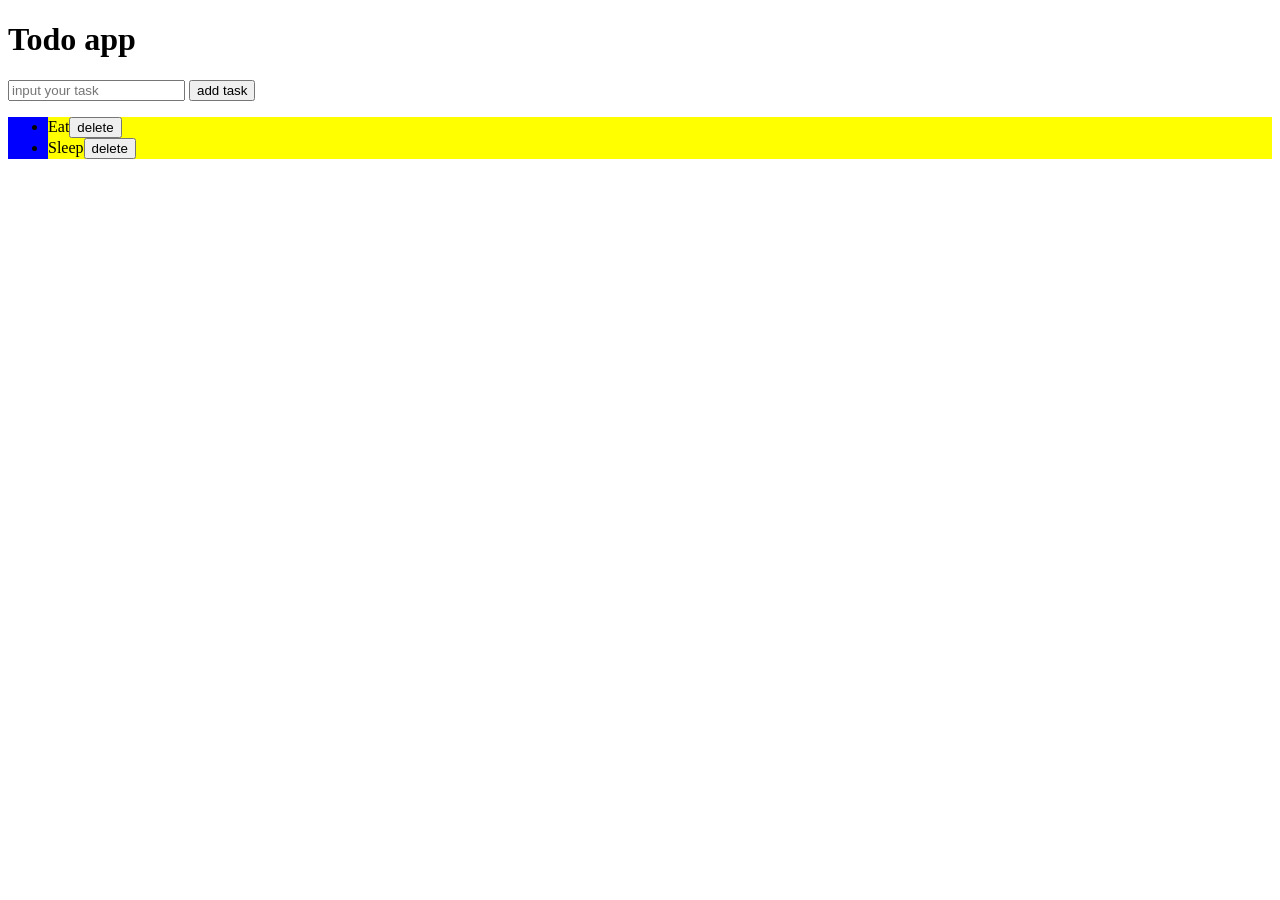
<file: miniProject.html>
<!DOCTYPE html>
<html lang="en">
<head>
    <meta charset="UTF-8">
    <meta name="viewport" content="width=device-width, initial-scale=1.0">
    <title>Document</title>
    <link rel="stylesheet" href="miniProject.css" />
</head>
<body>
<h1>Todo app</h1>
<input placeholder="input your task">
<button>add task</button>
<ul>
    <li>Eat<button class="delete">delete</button></li>
    <li>Sleep<button class="delete">delete</button></li>
</ul>
    <script src="miniProject.js"></script>
</body>
</html>
</file>
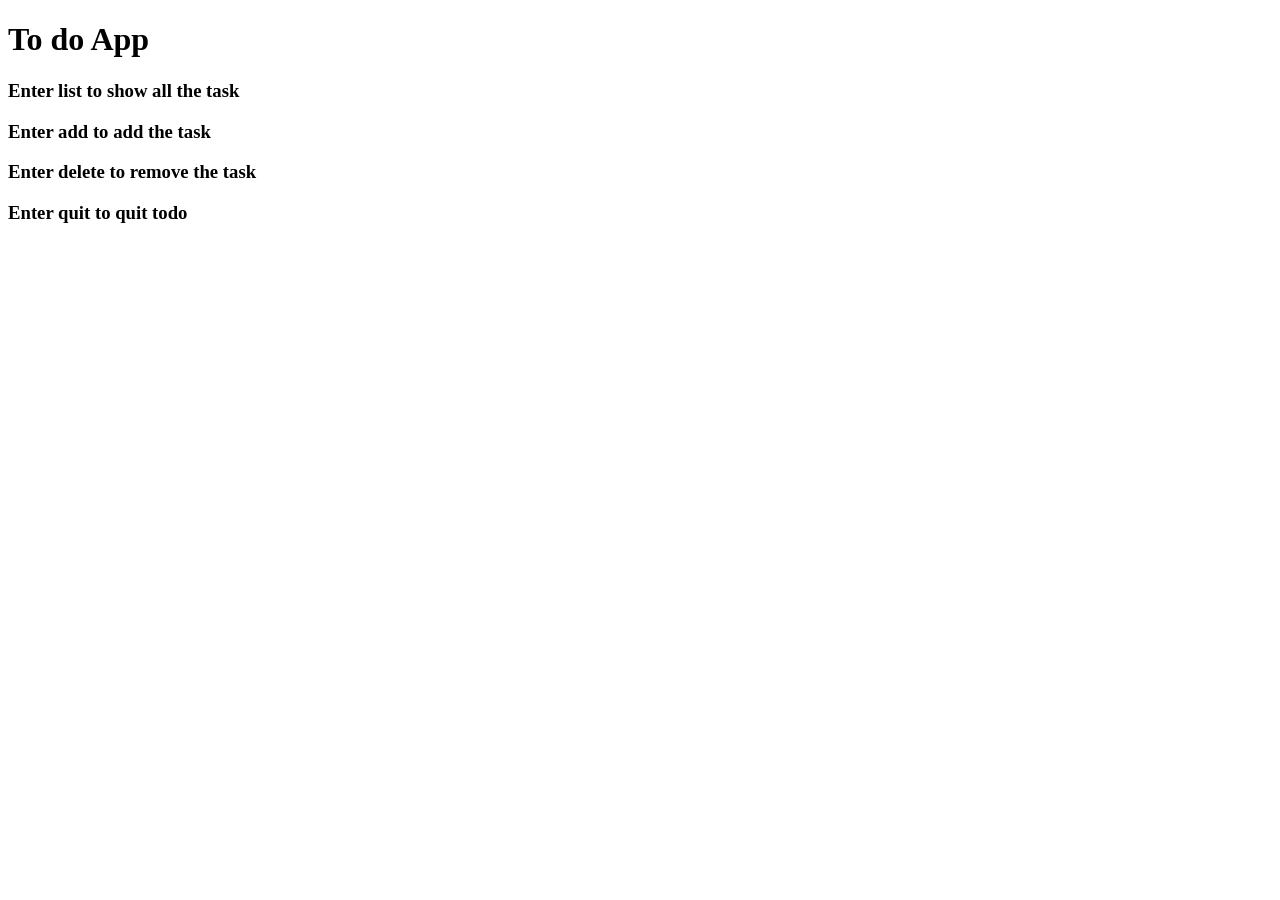
<file: part3.html>
<!DOCTYPE html>
<html lang="en">
<head>
    <meta charset="UTF-8">
    <meta name="viewport" content="width=device-width, initial-scale=1.0">
    <title>Document</title>
</head>
<body>
    <h1>To do App</h1>
    <h3>Enter list to show all the task</h3>
    <h3>Enter add to add the task</h3>
    <h3>Enter delete to remove the task</h3>
    <h3>Enter quit to quit todo</h3>
    <script src="part3.js"></script>
</body>
</html>
</file>
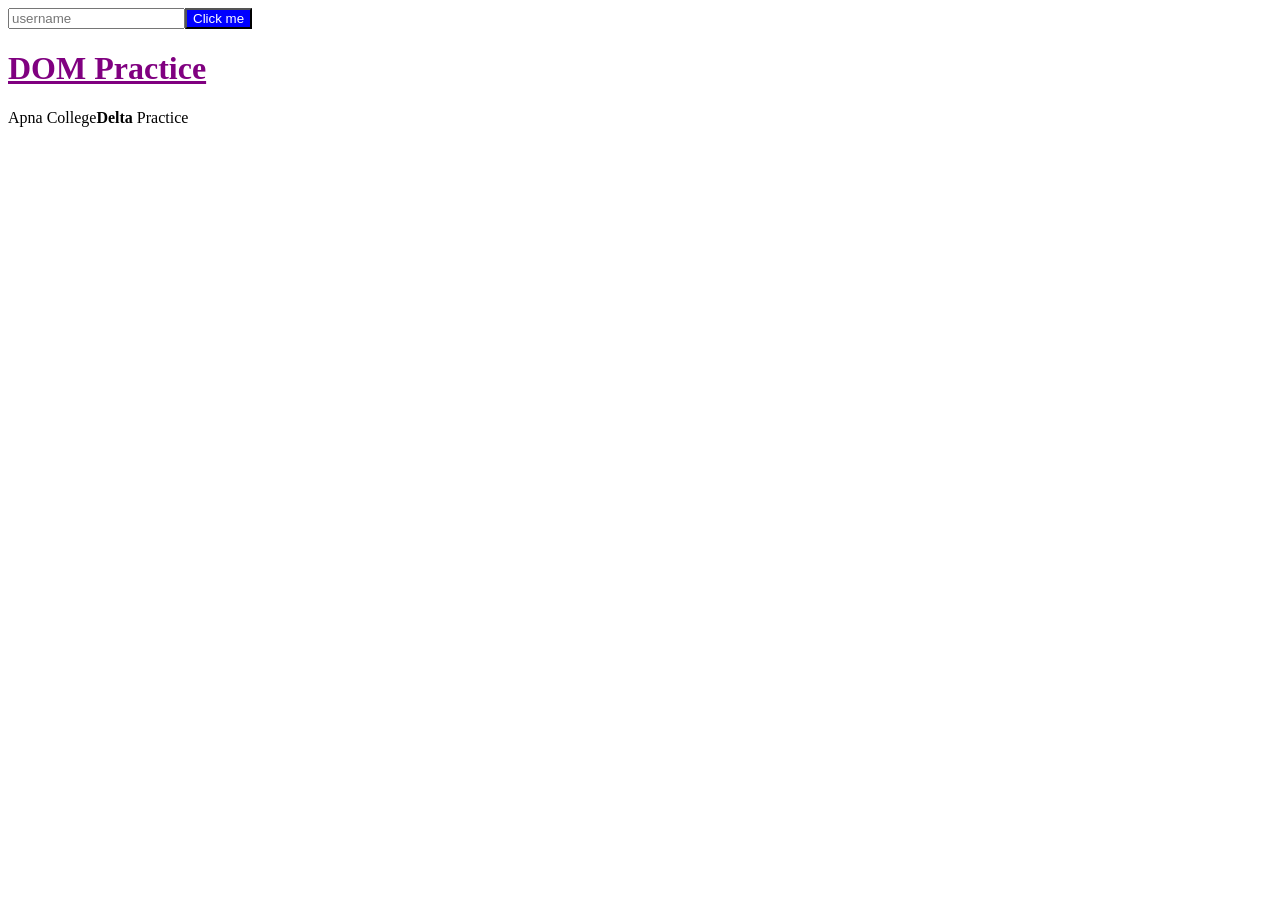
<file: part8.html>
<!DOCTYPE html>
<html lang="en">
  <head>
    <meta charset="UTF-8" />
    <meta http-equiv="X-UA-Compatible" content="IE=edge" />
    <meta name="viewport" content="width=device-width, initial-scale=1.0" />
    <title>Spider-Man</title>
    <link rel="stylesheet" href="part8.css" />
  </head>
  <body>

    <script src="part8.js"></script>
  </body>
</html>
</file>
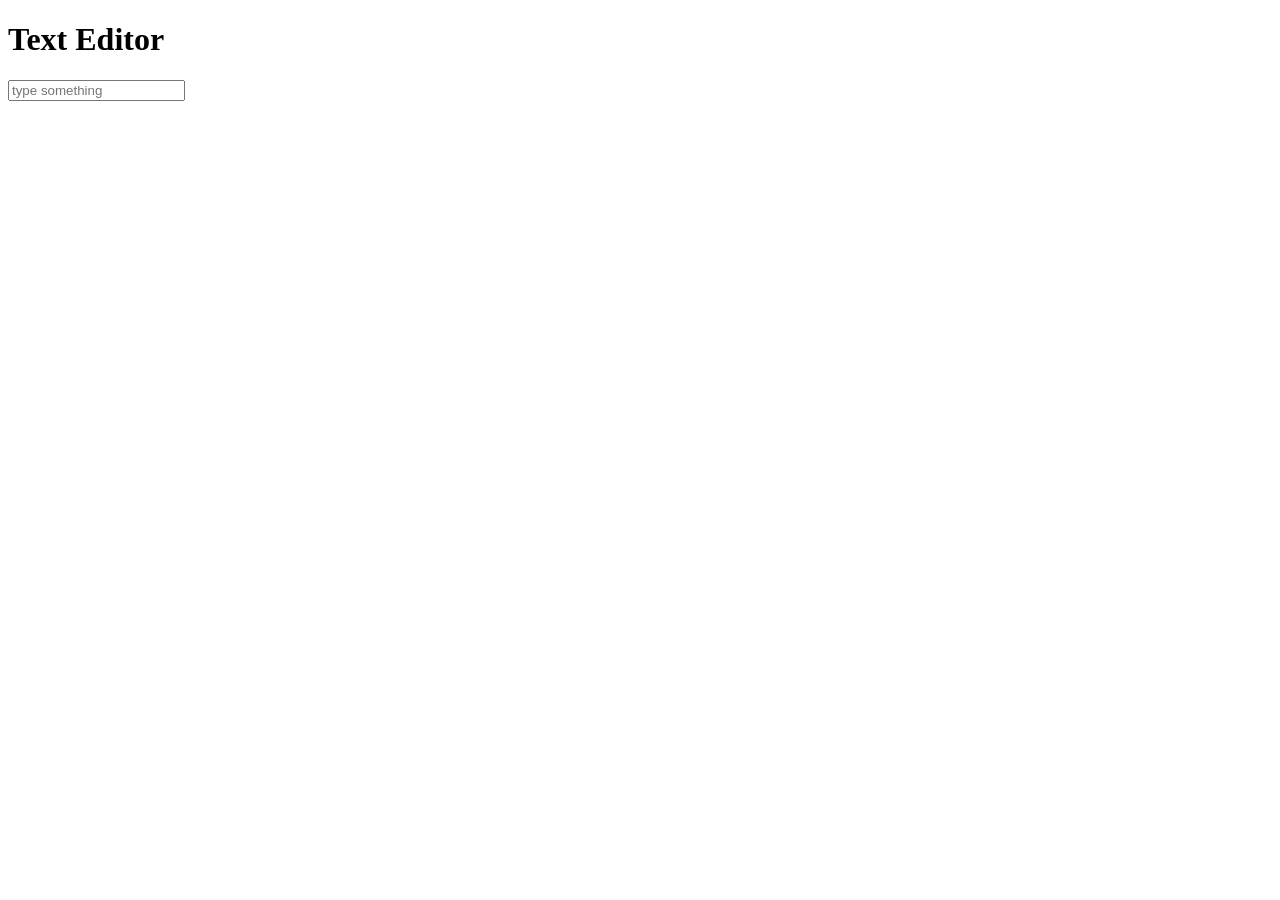
<file: part9.html>
<!DOCTYPE html>
<html lang="en">
<head>
    <meta charset="UTF-8">
    <meta name="viewport" content="width=device-width, initial-scale=1.0">
    <title>Document</title>
     <link rel="stylesheet" href="part9.css" />
</head>
<body>
    <h1>Text Editor</h1>
    <p></p>
      <input placeholder="type something" id="text" />
    <script src="part9.js"></script>
</body>
</html>
</file>
<file: miniProject.css>
div {
    background-color: pink;
    height: 200px;
    width: 400px;
}
ul {
    background-color: blue;
}
li{
    background-color: yellow;
}
</file>
<file: part8.css>
.red {
  color:red;
}
.blue {
  color:blue;
}
.box {
  border:1px solid black;
  background-color: pink;
}
#btn {
  background-color: blue;
  color: white;
}
.h1 {
  color:purple;
  text-decoration-line: underline;
}
</file>
<file: part9.css>
.box {
    height: 100px;
    width: 100px;
    background-color: pink;
}
</file>
